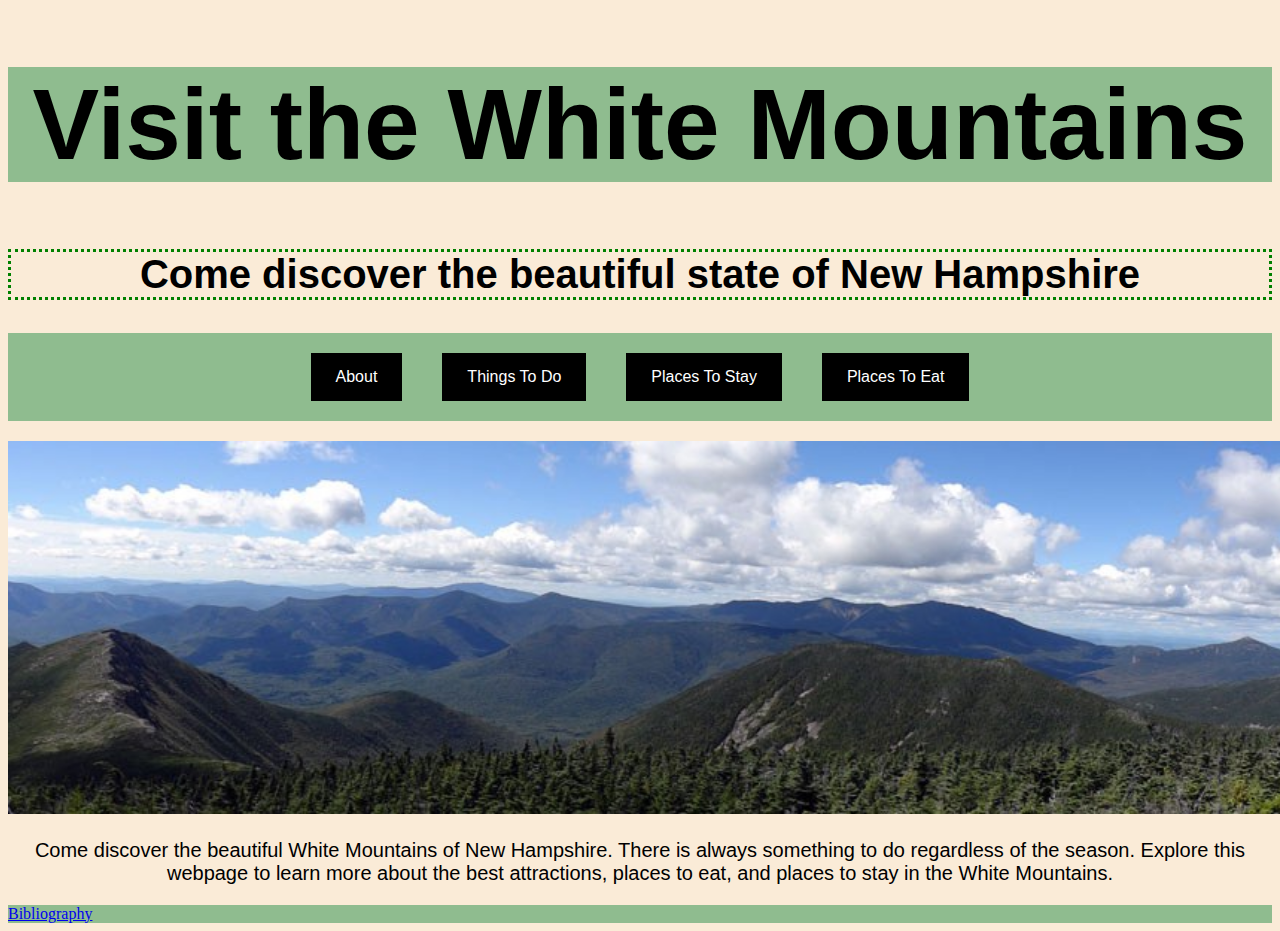
<file: index.html>
<!DOCTYPE html>
<html>
  <head>
    <title>Visit the White Mountains</title>
	<link href="./resources/css/style.css" type="text/css" rel="stylesheet">
  <link rel="shortcut icon" href="mountain.ico" type="image/x-icon">
		<meta http-equiv="Content-Type" content="text/html; charset=utf-8" />
		<link rel="shortcut icon" href="example_favicon.ico" />

  </head>

  <body>

<div class="heading">
    <h1>Visit the White Mountains</h1>
   <h2>Come discover the beautiful state of New Hampshire</h2>
</div>

<div class="buttongroup">
<a href="about.html" class="button">About</a>
<a href="things.html" class="button">Things To Do</a>
<a href="places.html" class="button">Places To Stay</a>
<a href="eat.html" class="button">Places To Eat</a>
</div>

<p class="mountain"/>
   <img src="resources/images/mountain.jpg"alt="mountains"width="1400"/>
</p>


 <div src="introduction"/>
   <p>Come discover the beautiful White Mountains of New Hampshire. There is always something to do regardless of the season.
     Explore this webpage to learn more about the best attractions, places to eat, and places to stay in the White Mountains.</p>
 </div>

<footer>
<a href="bibliography.html">Bibliography</a><br/>
</footer>



	</body>
</html>
</file>
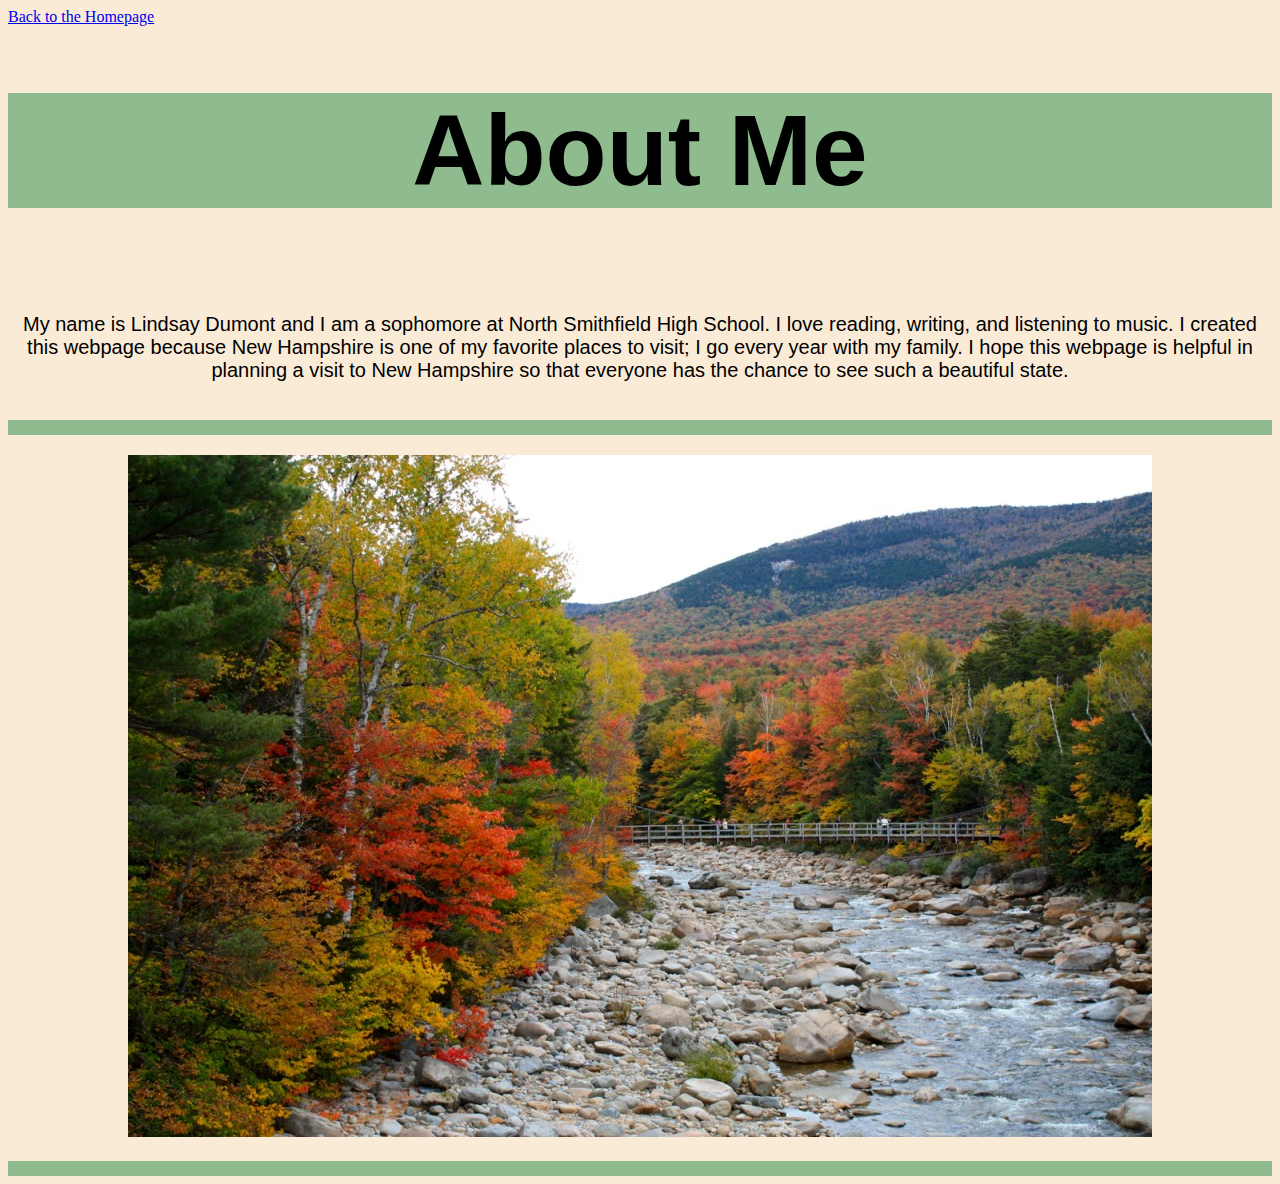
<file: about.html>
<!DOCTYPE html>
<html>
  <head>
    <title>About Me</title>
	<link href="./resources/css/style.css" type="text/css" rel="stylesheet">
  </head>

  <body>
<a href="index.html" class="home">Back to the Homepage</a>
  <h1>About Me</h1></br>
  <p>My name is Lindsay Dumont and I am a sophomore at North Smithfield High School. I love reading,
    writing, and listening to music. I created this webpage because New Hampshire is one of my favorite places
    to visit; I go every year with my family. I hope this webpage is helpful in planning a visit to New Hampshire so
    that everyone has the chance to see such a beautiful state.</p>

<br/>

   <div class="fall">
   <img src="resources/images/fall.jpg"/>
   </div>

  </body>
</html>
</file>
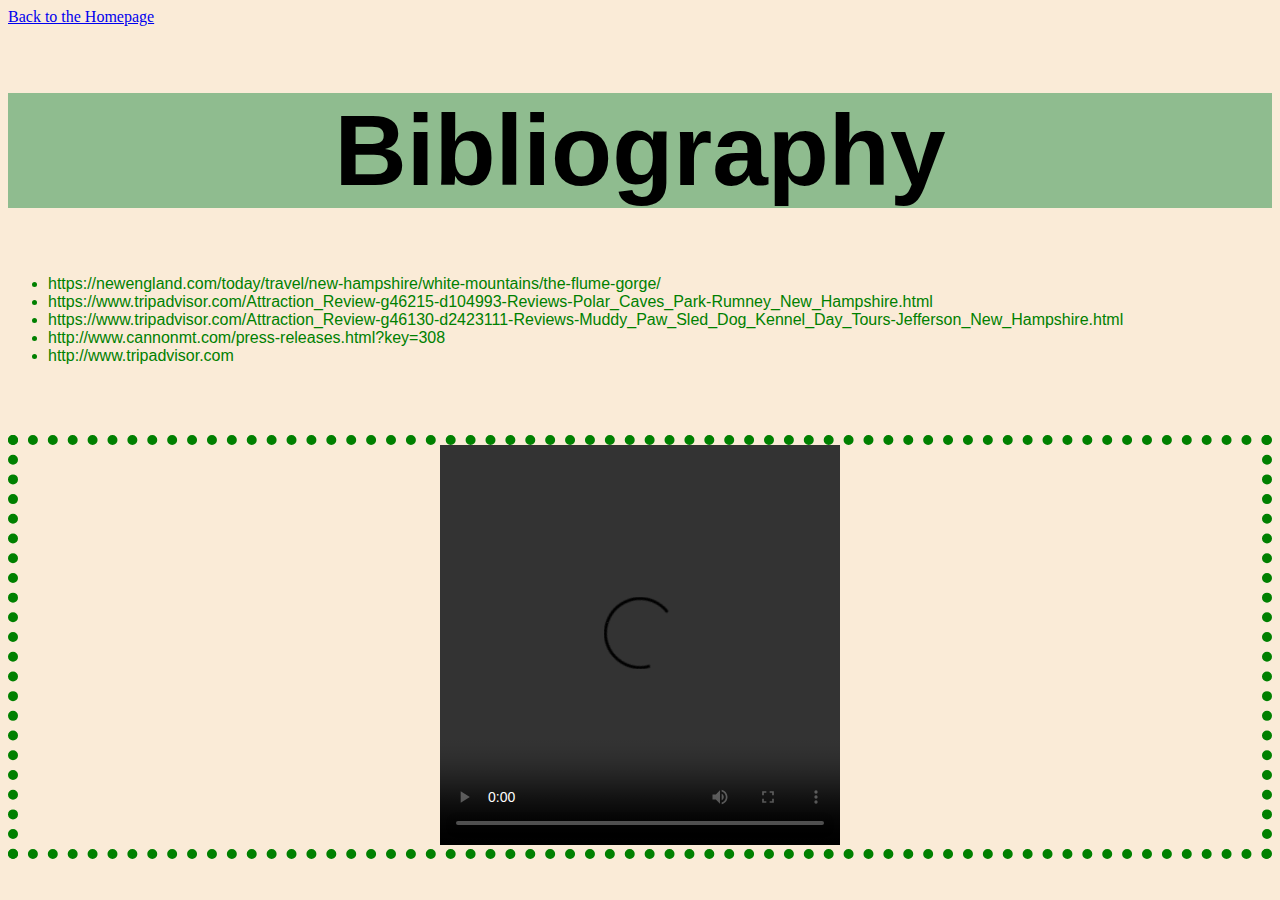
<file: bibliography.html>
<!DOCTYPE html>
<html>
  <head>
    <title>Bibliography</title>
	<link href="./resources/css/style.css" type="text/css" rel="stylesheet">
  </head>

  <body>
<a href="index.html" class="home">Back to the Homepage</a>

  <h1>Bibliography</h1>

  <ul>
    <li>https://newengland.com/today/travel/new-hampshire/white-mountains/the-flume-gorge/</li>
    <li>https://www.tripadvisor.com/Attraction_Review-g46215-d104993-Reviews-Polar_Caves_Park-Rumney_New_Hampshire.html</li>
    <li>https://www.tripadvisor.com/Attraction_Review-g46130-d2423111-Reviews-Muddy_Paw_Sled_Dog_Kennel_Day_Tours-Jefferson_New_Hampshire.html</li>
    <li>http://www.cannonmt.com/press-releases.html?key=308</li>
    <li>http://www.tripadvisor.com</li>
  </ul>
<br/>
<br/>
<br/>
  <div class="bear"/>
  <video src="https://s3.amazonaws.com/codecademy-content/courses/freelance-1/unit-1/lesson-2/htmlcss1-vid_brown-bear.mp4"width="400"height="400"controls>
     video not supported</video>
</div>

</body>
</html>
</file>
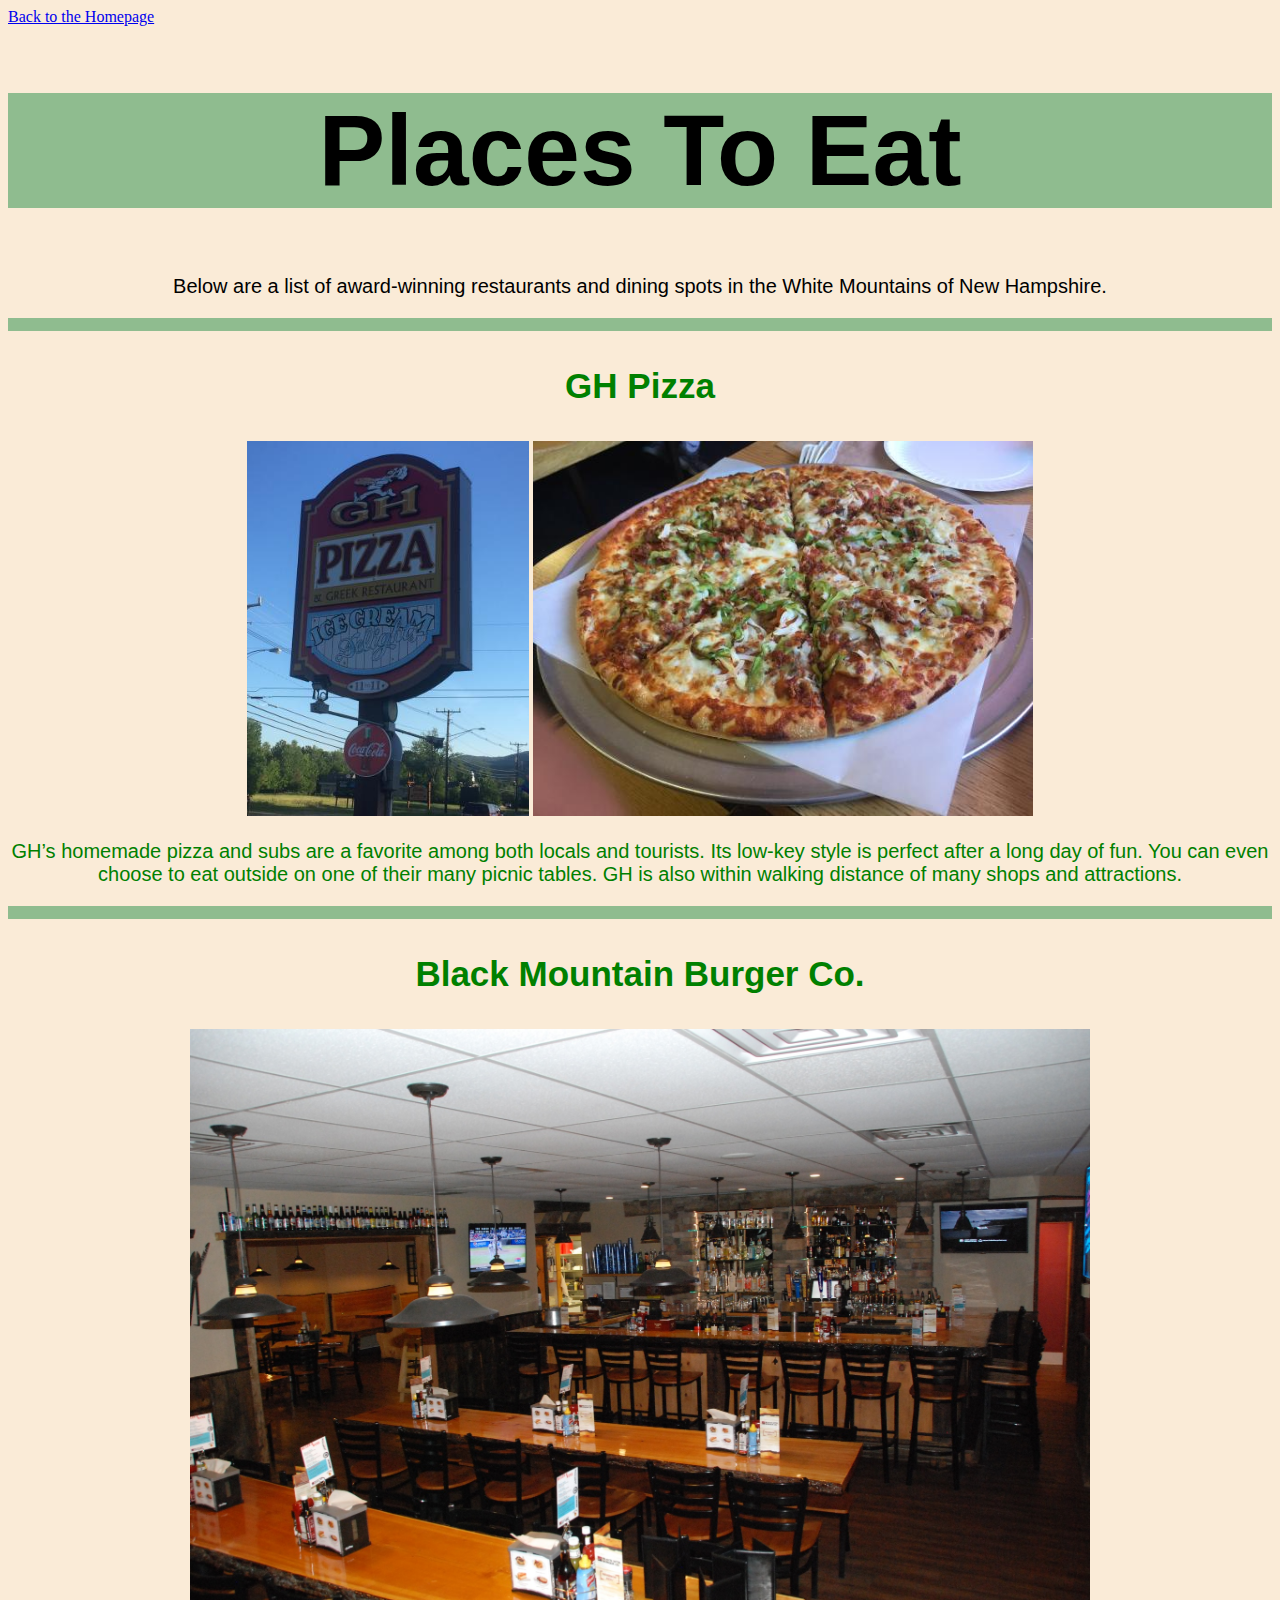
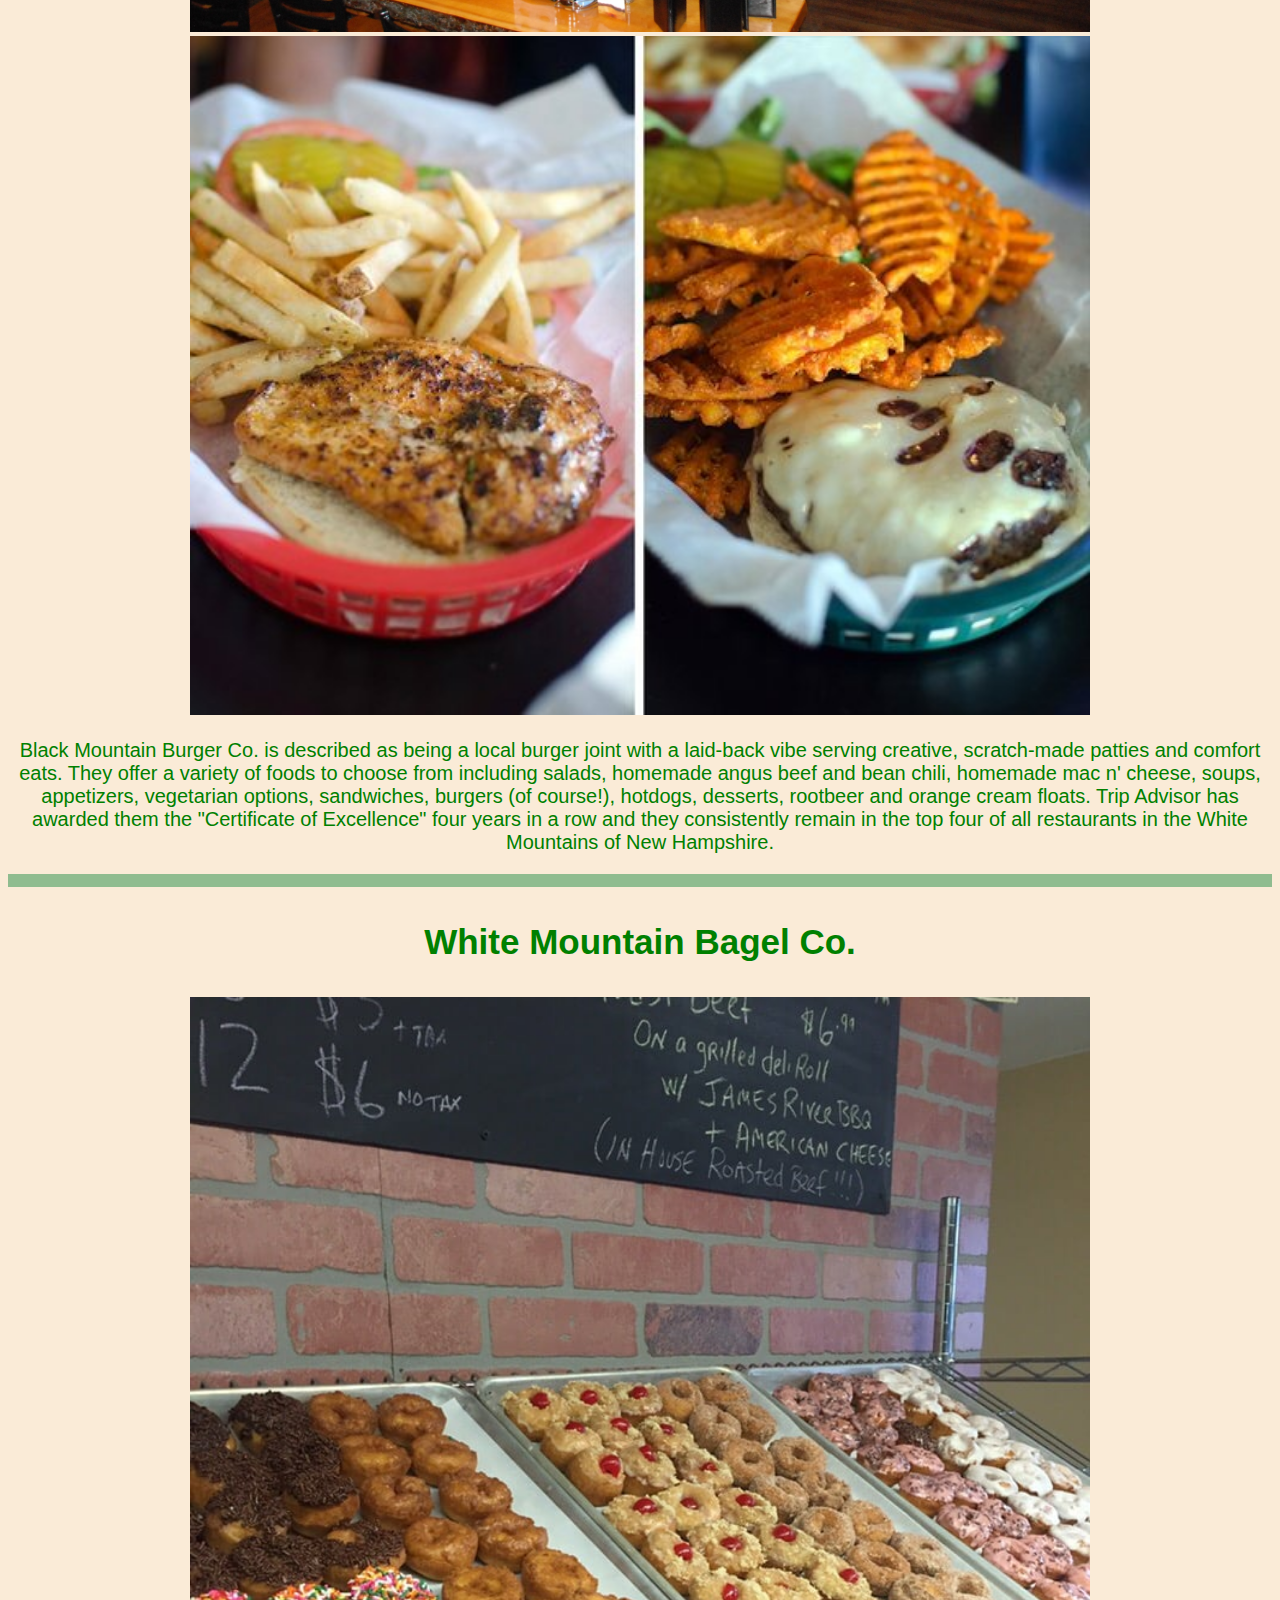
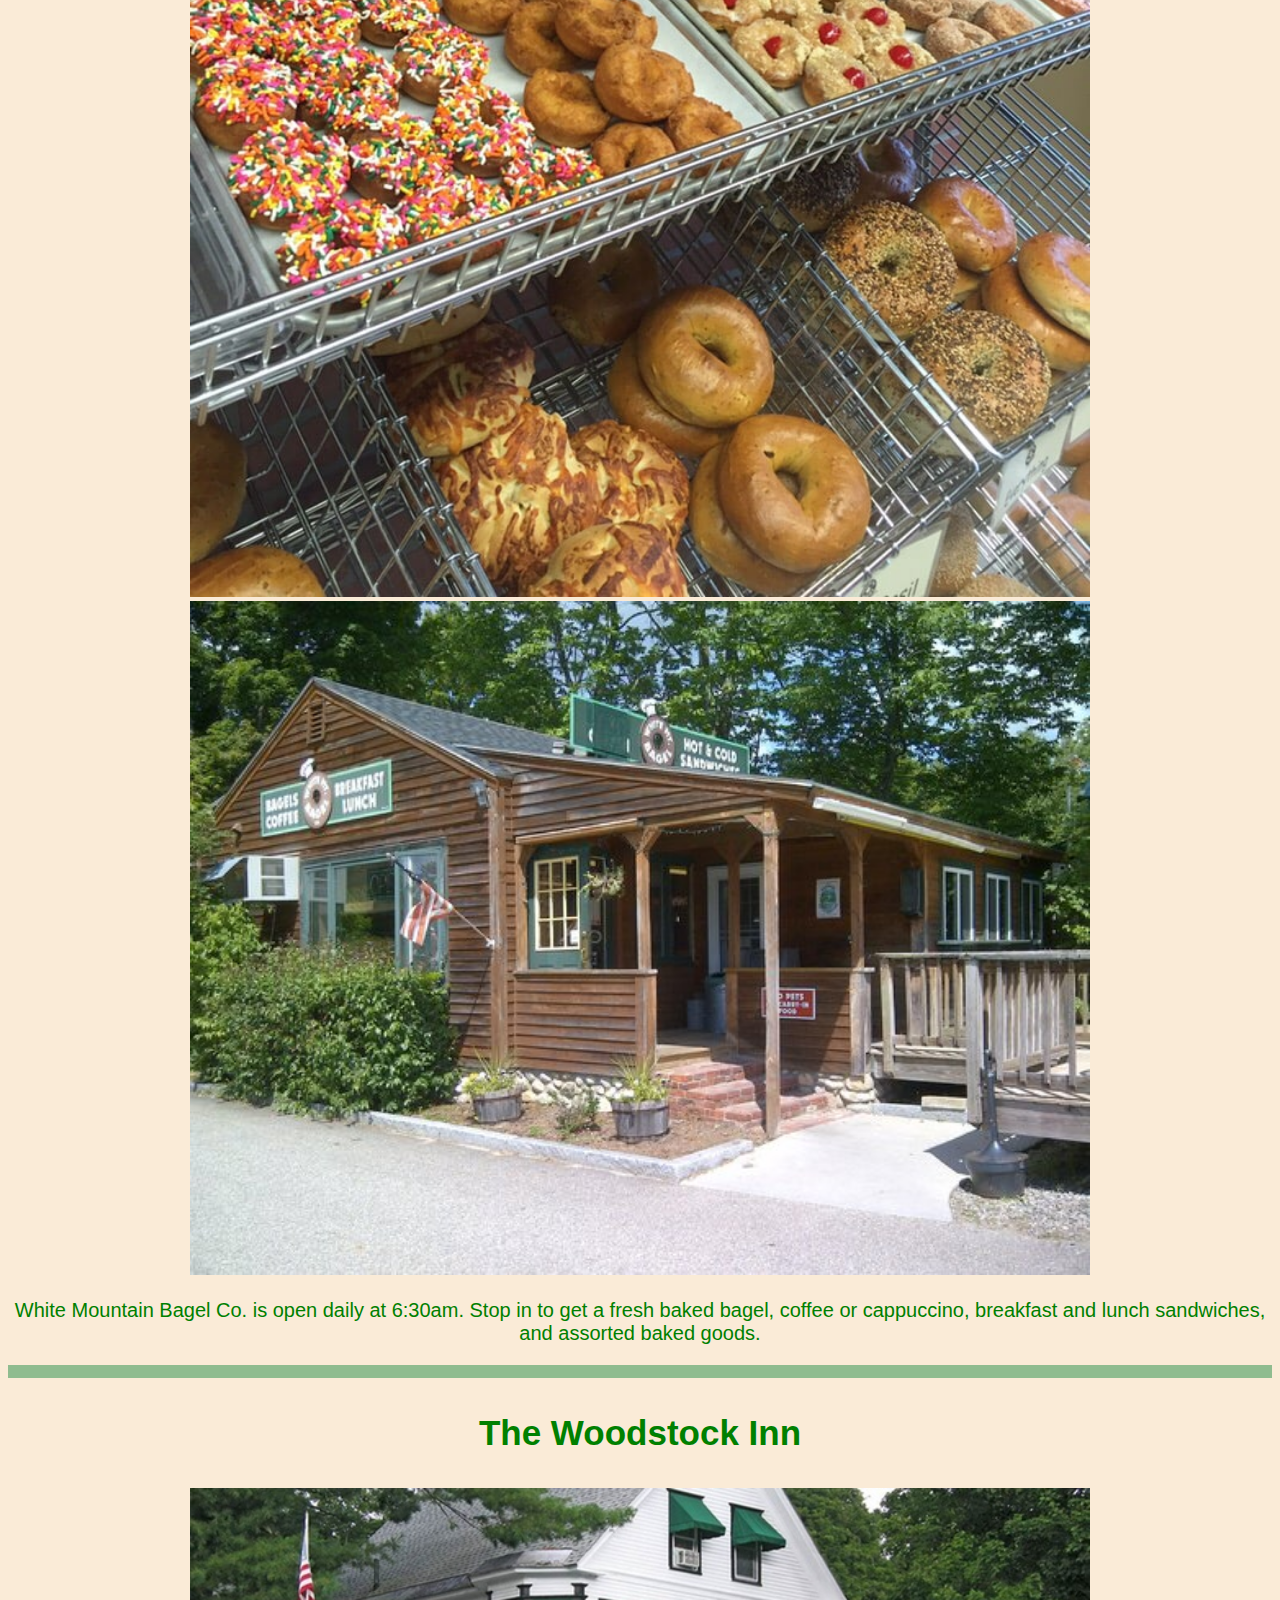
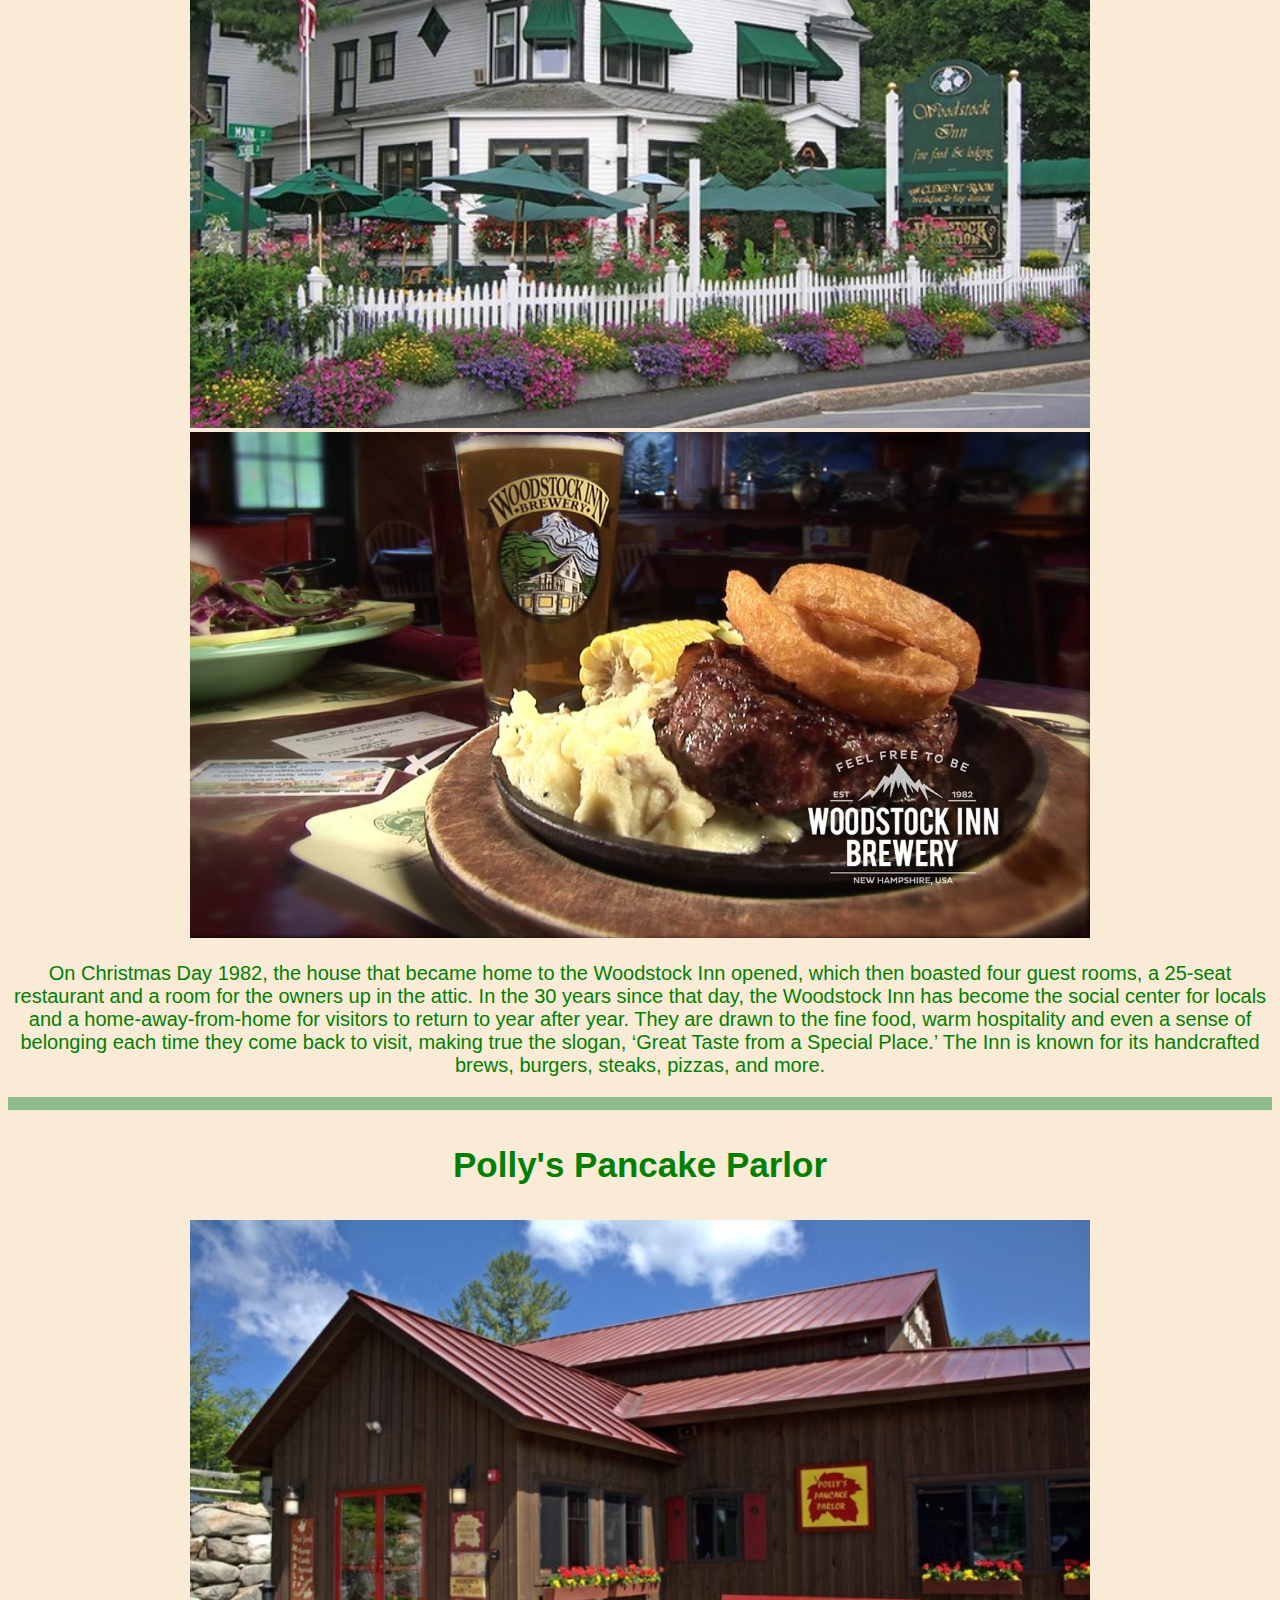
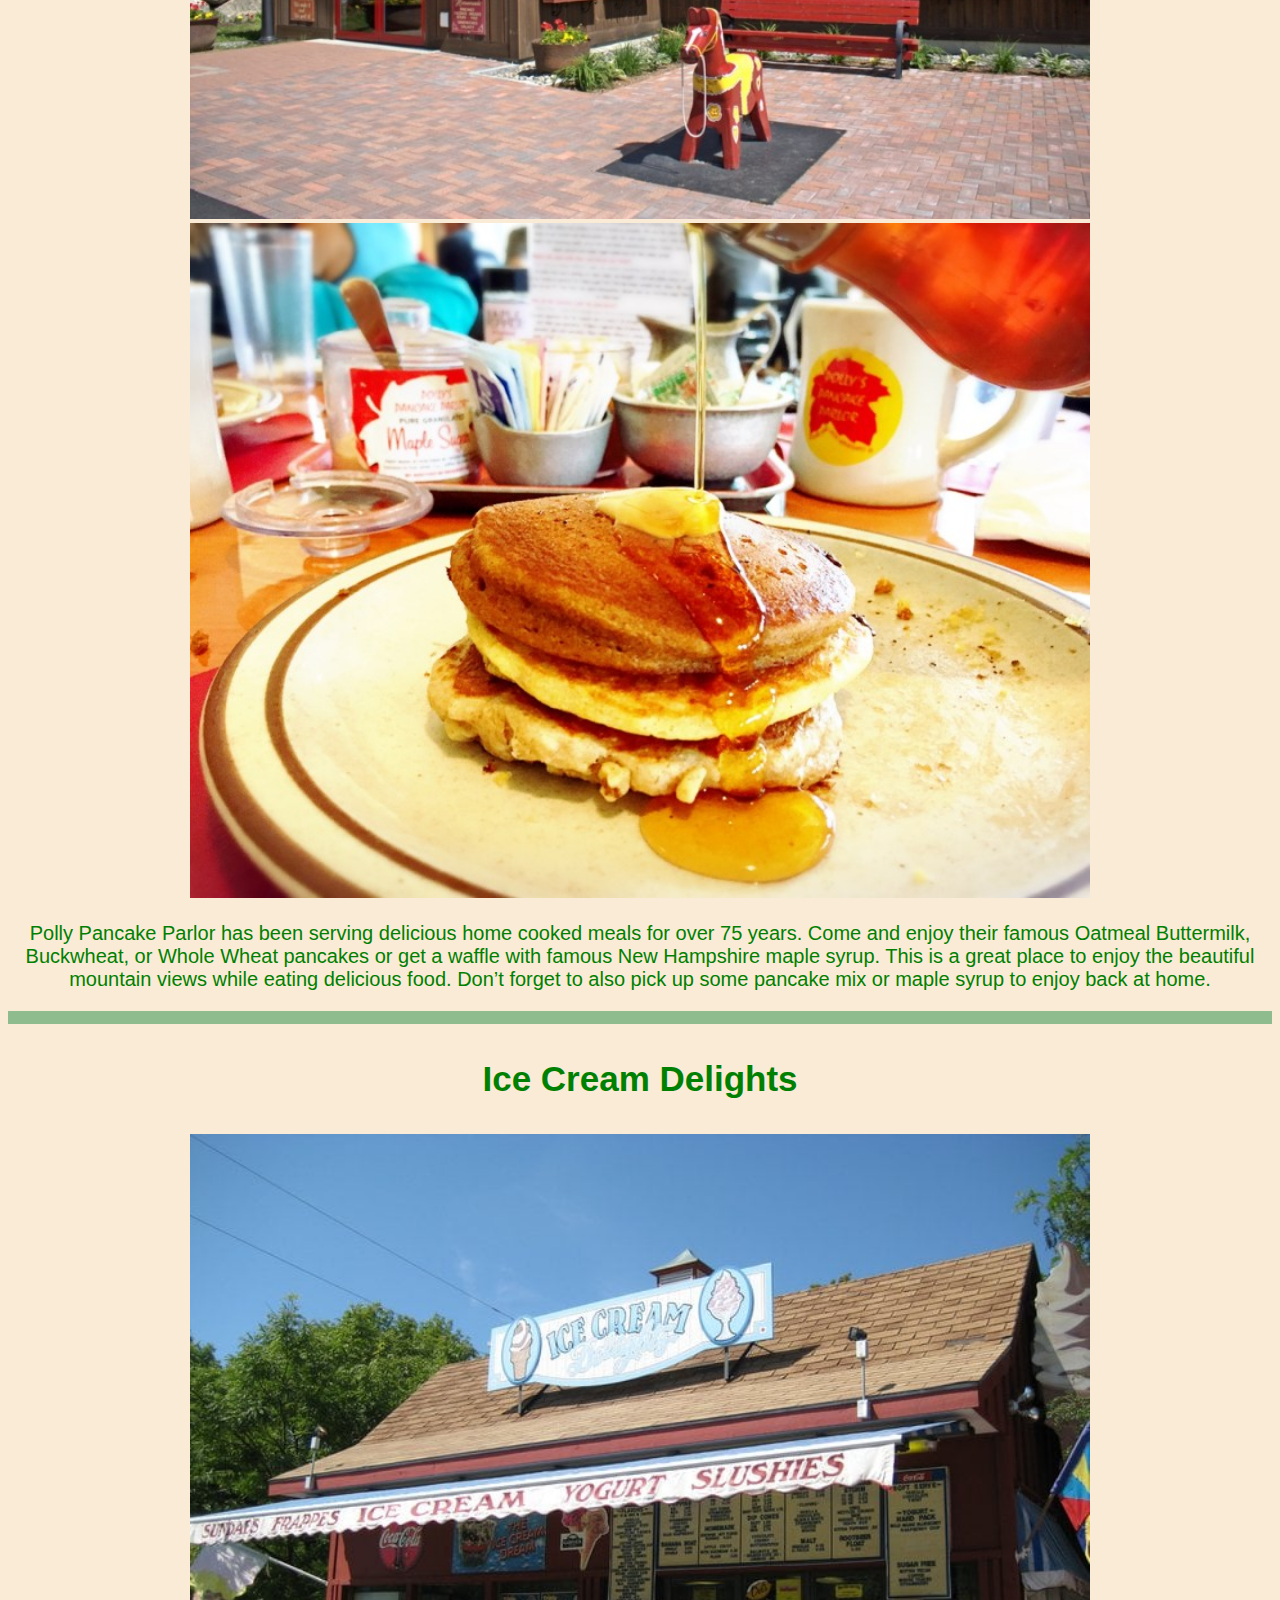
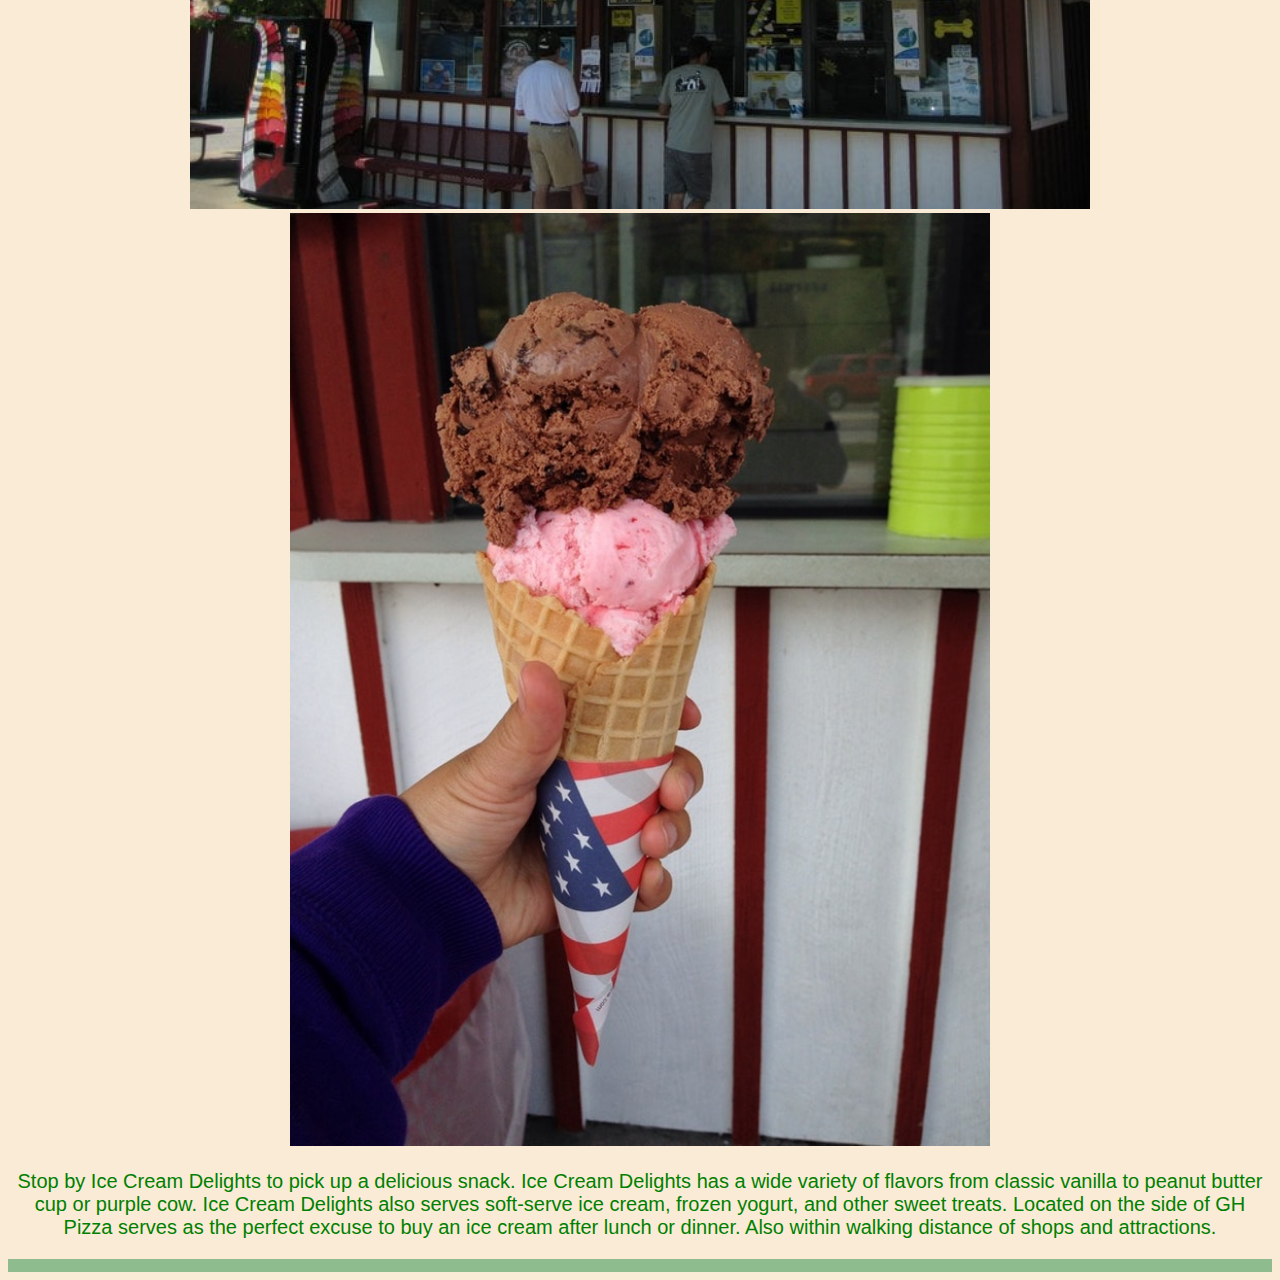
<file: eat.html>
<!DOCTYPE html>
<html>
  <head>
    <title>Places To Eat</title>
	<link href="./resources/css/style.css" type="text/css" rel="stylesheet">
  </head>

  <body>
<a href="index.html" class="home">Back to the Homepage</a>

<h1>Places To Eat</h1>

<p> Below are a list of award-winning restaurants and dining spots in the White Mountains of New Hampshire.</p>

<div class="pizza">
<h3>GH Pizza</h3>
    <img src="resources/images/pizza1.jpg" alt="pizza1" style="width:282px">
    <img src="resources/images/gh.jpg" alt="gh" style="width:500px">
<br/>
<p>GH’s homemade pizza and subs are a favorite among both locals and tourists. Its low-key style is perfect after a long day of fun.
  You can even choose to eat outside on one of their many picnic tables. GH is also within walking distance of many shops and attractions.
</p>
</div>

<div class="burger">
<h3>Black Mountain Burger Co.</h3>
<img src="resources/images/burger1.jpg" width="900"/><br/>
<img src="resources/images/burger.jpg" width="900"/><br/>
<p>Black Mountain Burger Co. is described as being a local burger joint with a laid-back vibe serving creative,
  scratch-made patties and comfort eats. They offer a variety of foods to choose from including salads, homemade angus beef and
  bean chili, homemade mac n' cheese, soups, appetizers, vegetarian options, sandwiches, burgers (of course!), hotdogs, desserts, rootbeer and
  orange cream floats. Trip Advisor has awarded them the "Certificate of Excellence" four years
  in a row and they consistently remain in the top four of all restaurants in the White Mountains of New Hampshire. </p>
</div>

<div class="bagel">
<h3>White Mountain Bagel Co.</h3>
<img src="resources/images/bagel1.jpg" width="900"/><br/>
<img src="resources/images/bagel.jpg" width="900"/><br/>
<p>White Mountain Bagel Co. is open daily at 6:30am. Stop in to get a fresh baked bagel, coffee or cappuccino, breakfast and lunch sandwiches, and assorted baked goods.</p>
</div>

<div class="woodstock">
<h3>The Woodstock Inn</h3>
<img src="resources/images/woodstock.jpg" width="900"/><br/>
<img src="resources/images/woodstock2.jpg" width="900"/><br/>
<p>On Christmas Day 1982, the house that became home to the Woodstock Inn opened, which then boasted four guest rooms, a 25-seat restaurant and a room for the owners up in the attic.
In the 30 years since that day, the Woodstock Inn has become the social center for locals and a home-away-from-home for visitors to return to year after year. They are drawn
to the fine food, warm hospitality and even a sense of belonging each time they come back to visit, making true the slogan, ‘Great Taste from a Special Place.’ The Inn is known for its handcrafted brews, burgers, steaks, pizzas, and more. </p>
</div>

<div class="pancake">
<h3>Polly's Pancake Parlor</h3>
<img src="resources/images/pancake1.jpg" width="900"/><br/>
<img src="resources/images/pancake.jpg" width="900"/><br/>
<p>Polly Pancake Parlor has been serving delicious home cooked meals for over 75 years. Come and enjoy their famous Oatmeal Buttermilk, Buckwheat, or Whole Wheat pancakes or get a waffle with famous New Hampshire maple syrup. This is a great
   place to enjoy the beautiful mountain views while eating delicious food. Don’t forget to also pick up some pancake mix or maple syrup to enjoy back at home.
 </p>
</div>

<div class="icecream">
<h3>Ice Cream Delights</h3>
<img src="resources/images/icecream1.jpg" width="900"/><br/>
<img src="resources/images/icecream2.jpg" width="700"/><br/>
<p>Stop by Ice Cream Delights to pick up a delicious snack. Ice Cream Delights has a wide variety of flavors from classic vanilla to peanut butter cup or purple cow. Ice Cream Delights also serves soft-serve ice cream, frozen yogurt, and other sweet treats.
  Located on the side of GH Pizza serves as the perfect excuse to buy an ice cream after lunch or dinner. Also within walking distance of shops and attractions.

</p>
</div>
</file>
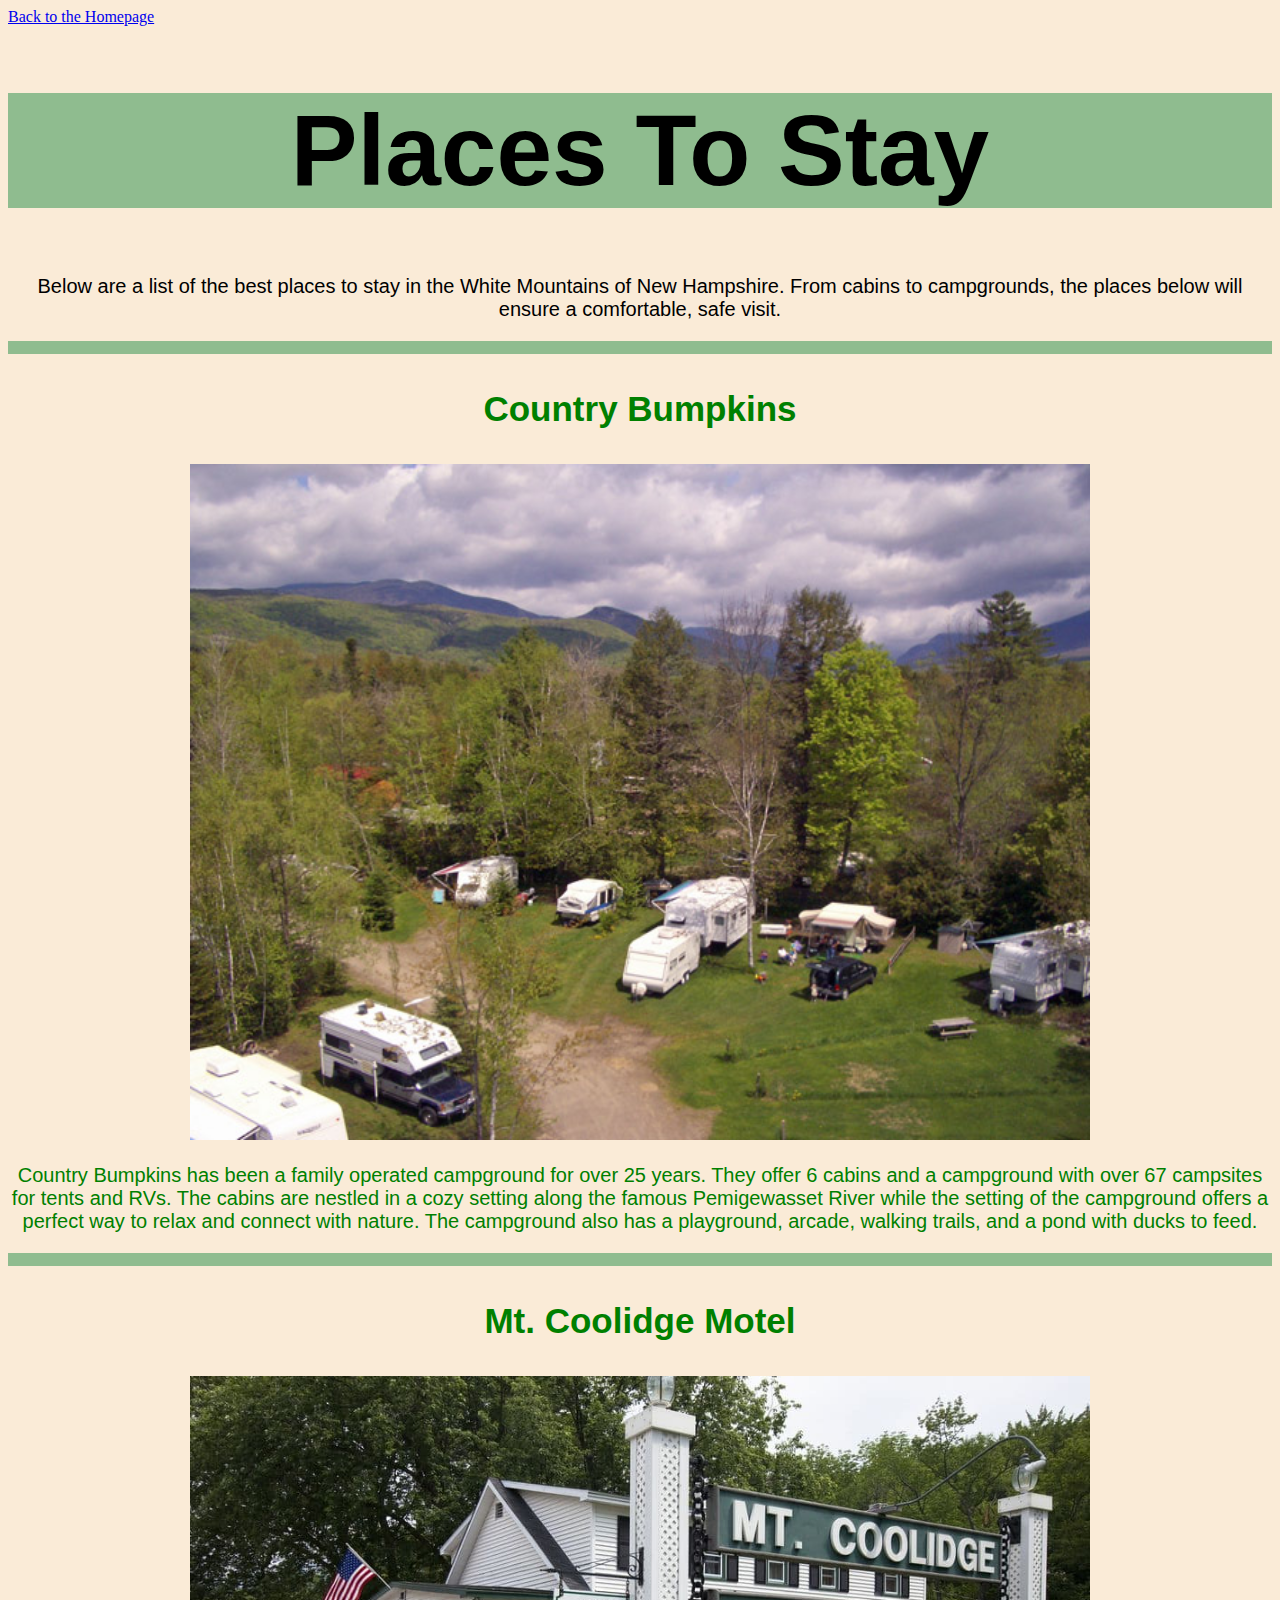
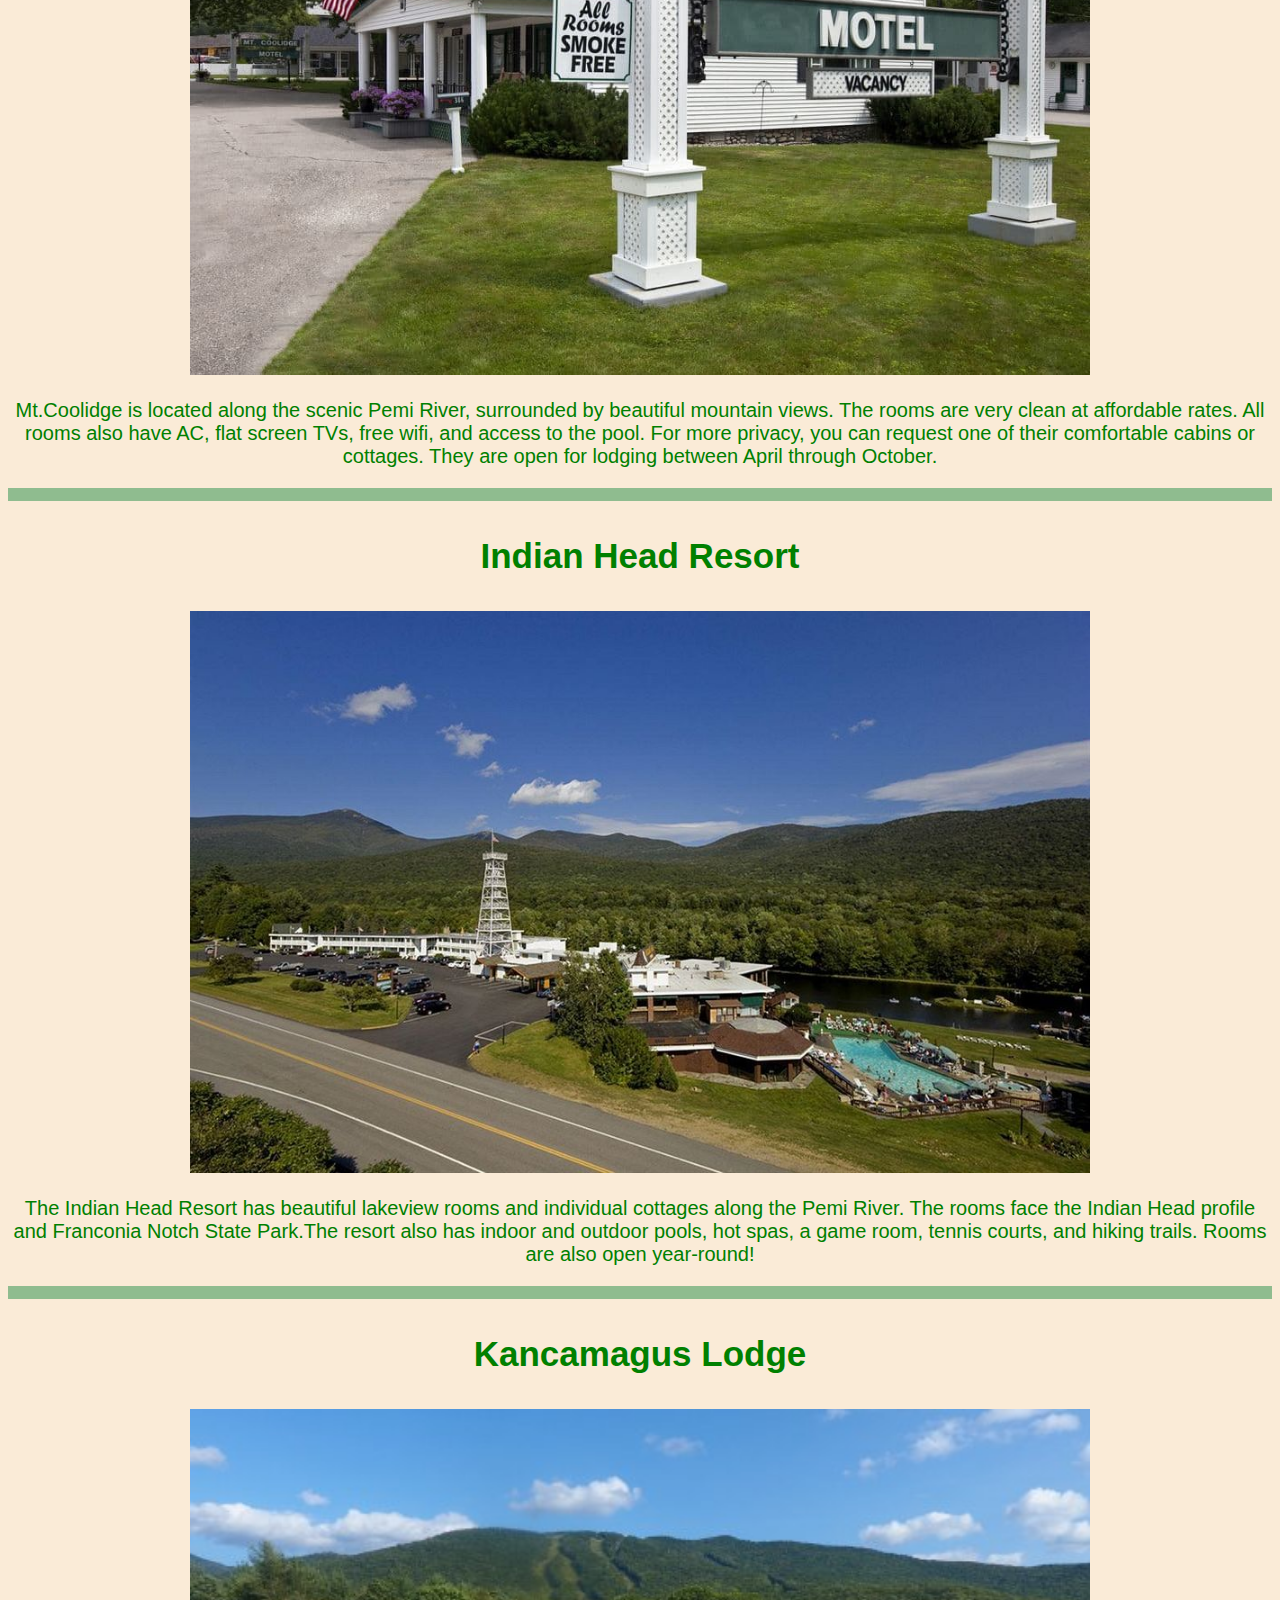
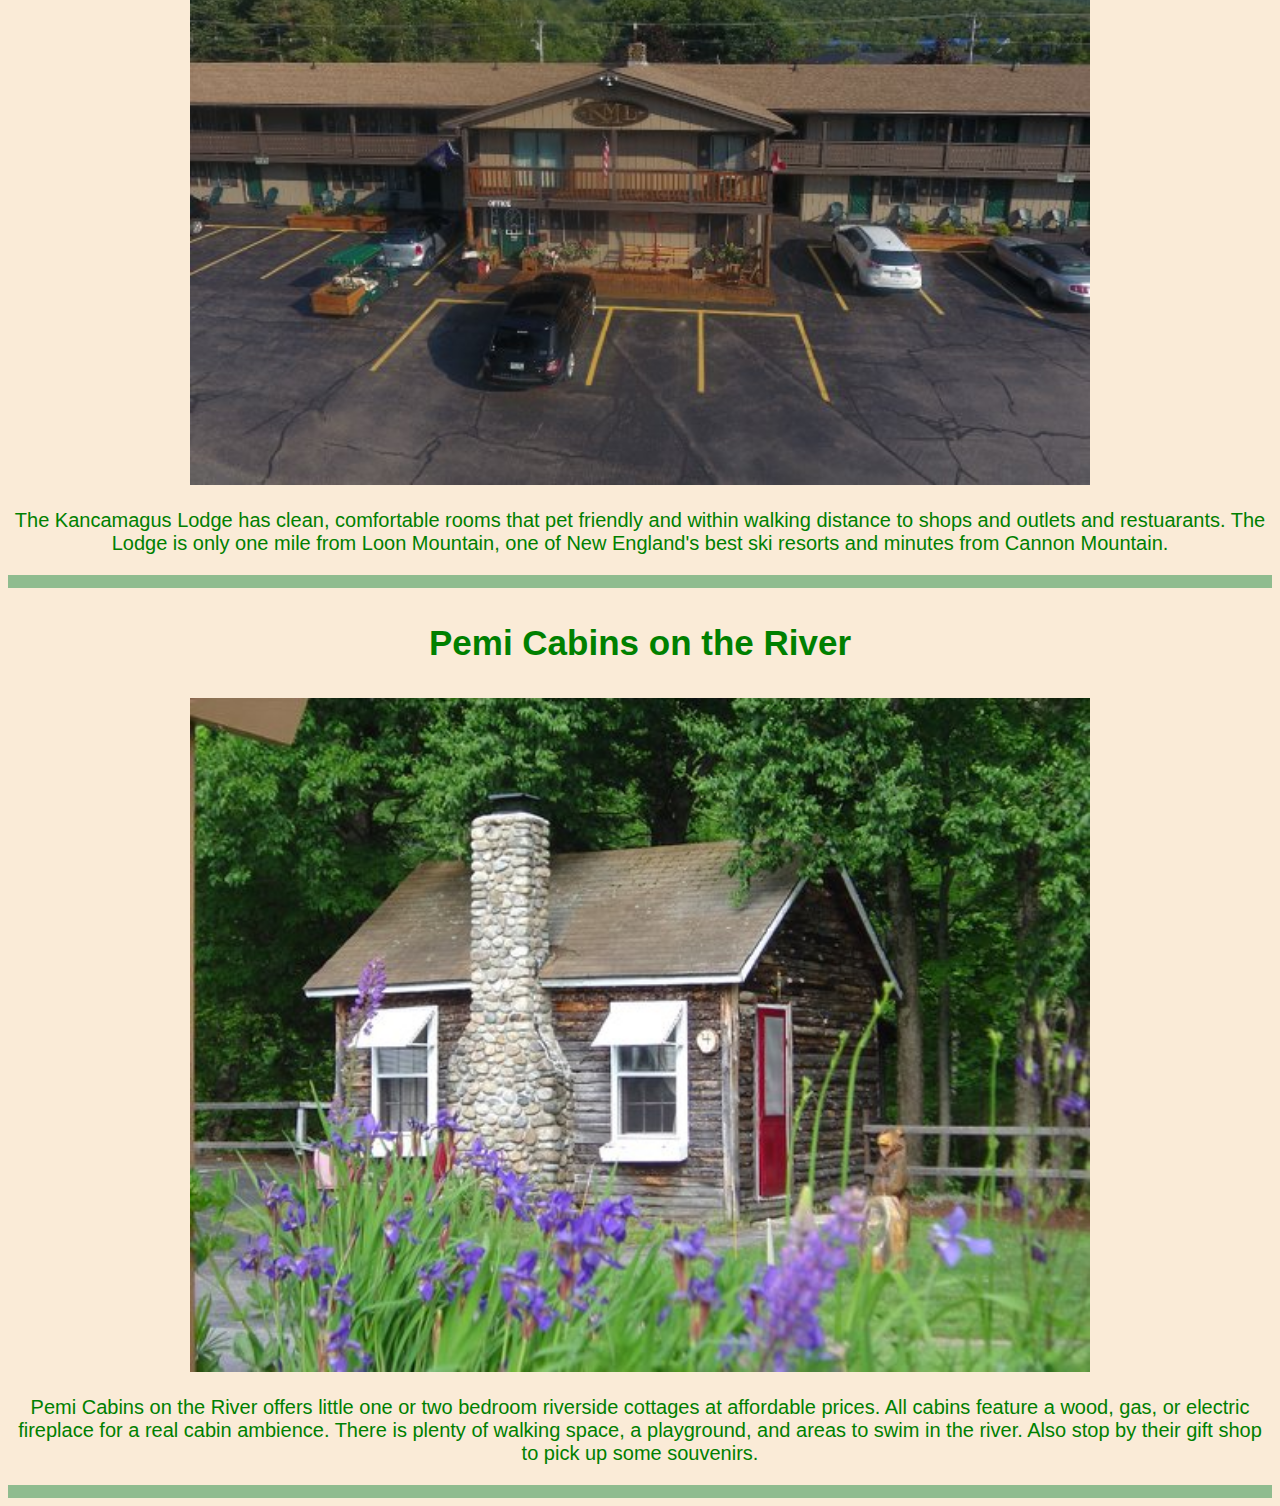
<file: places.html>
<!DOCTYPE html>
<html>
  <head>
    <title>Places To Stay</title>
	<link href="./resources/css/style.css" type="text/css" rel="stylesheet">
  </head>

  <body>
 <a href="index.html" class="home">Back to the Homepage</a>

  <h1>Places To Stay</h1>

  <p>Below are a list of the best places to stay in the White Mountains of New Hampshire. From cabins to campgrounds, the places below will ensure a comfortable, safe visit. </p>

  <div class="country"/>
  <h3>Country Bumpkins</h3>
  <img src="resources/images/camp.jpg" width="900"/><br/>
  <p>Country Bumpkins has been a family operated campground for over 25 years. They offer 6 cabins and a campground with over 67 campsites for tents and RVs. The cabins are nestled in a cozy setting along the
     famous Pemigewasset River while the setting of the campground offers a perfect way to relax and connect with nature. The campground also has a playground, arcade, walking trails, and a pond with ducks to feed.
  </p>
  </div>

  <div class="hotel">
  <h3>Mt. Coolidge Motel</h3>
  <img src="resources/images/hotel.jpg" width="900"/><br/>
  <p>Mt.Coolidge is located along the scenic Pemi River, surrounded by beautiful mountain views. The rooms are very clean at affordable rates. All rooms also have AC, flat screen TVs, free wifi, and access to the pool. For more privacy, you can request
  one of their comfortable cabins or cottages. They are open for lodging between April through October.</p>
  </div>

  <div class="resort">
  <h3>Indian Head Resort</h3>
  <img src="resources/images/resort.jpg" width="900"/><br/>
  <p>The Indian Head Resort has beautiful lakeview rooms and individual cottages along the Pemi River. The rooms face the Indian Head profile and Franconia Notch State Park.The resort also has
  indoor and outdoor pools, hot spas, a game room, tennis courts, and hiking trails. Rooms are also open year-round!</p>
  </div>

  <div class="resort2">
  <h3>Kancamagus Lodge</h3>
  <img src="resources/images/lodge.jpg" width="900"/><br/>
  <p>The Kancamagus Lodge has clean, comfortable rooms that pet friendly and within walking distance to shops and outlets and restuarants. The Lodge is only one mile from Loon Mountain, one of New England's best ski resorts and minutes
  from Cannon Mountain.</p>
  </div>

  <div class="resort3">
  <h3>Pemi Cabins on the River</h3>
  <img src="resources/images/pemi.jpg" width="900"/><br/>
  <p>Pemi Cabins on the River offers little one or two bedroom riverside cottages at affordable prices. All cabins feature a wood, gas, or electric fireplace for a real cabin ambience. There is plenty of walking space, a playground, and areas to swim in the river.
  Also stop by their gift shop to pick up some souvenirs. </p>
  </div>

</body>
</html>
</file>
<file: resources/css/style.css>
h1{
font-size:100px;
font-family:  Futura,Trebuchet MS,Arial,sans-serif;
text-align: center;
background-color: darkseagreen;
}

h2{
  font-size:40px;
  font-family:Futura,Trebuchet MS,Arial,sans-serif;
  text-align: center;
  border: 3px dotted green
}

h3{
  font-size: 35px;
  font-family: helvetica;
  color: green;
  text-align: center;
}

ul{
  font-family: helvetica;
  color:green;
}

body{
  background-color: antiquewhite;
}


.mountain{
  text-align: center;
}

.flume{
  text-align:center;
  border-top: 13px solid darkseagreen;
  border-bottom: 13px solid darkseagreen;
  color: green;

}


.dogs{
  text-align:center;
  border-bottom: 13px solid darkseagreen;
  color: green;
}

.polar{
  text-align:center;
  border-bottom: 13px solid darkseagreen;
  color: green;
}


.tram{
  text-align:center;
  border-bottom: 13px solid darkseagreen;
  color: green;
}

.moose{
  text-align:center;
  border-bottom: 13px solid darkseagreen;
  color: green;
}

.railroad{
  text-align:center;
  border-bottom: 13px solid darkseagreen;
  color: green;
}

.santa{
  text-align:center;
  border-bottom: 13px solid darkseagreen;
  color: green;
}

.whale{
  text-align:center;
  border-bottom: 13px solid darkseagreen;
  color: green;
}

.lost{
  text-align:center;
  color: green;
  border-bottom: 13px solid darkseagreen;
}

.pizza{
  text-align:center;
  border-bottom: 13px solid darkseagreen;
  border-top: 13px solid darkseagreen;
  color: green;
}

.burger{
  text-align:center;
  border-bottom: 13px solid darkseagreen;
  color: green;
}

.bagel{
  text-align:center;
  border-bottom: 13px solid darkseagreen;
  color: green;
}

.woodstock{
  text-align:center;
  border-bottom: 13px solid darkseagreen;
  color: green;
}

.pancake{
  text-align:center;
  border-bottom: 13px solid darkseagreen;
  color: green;
}


.icecream{
  text-align:center;
  border-bottom: 13px solid darkseagreen;
  color: green;
}

.country{
  text-align:center;
  border-bottom: 13px solid darkseagreen;
  color: green;
  border-top: 13px solid darkseagreen;
}

.hotel{
  text-align:center;
  border-bottom: 13px solid darkseagreen;
  color: green;
}

.resort{
  text-align:center;
  border-bottom: 13px solid darkseagreen;
  color: green;
}

.resort1{
  text-align:center;
  border-bottom: 13px solid darkseagreen;
  color: green;
}

.resort2{
  text-align:center;
  border-bottom: 13px solid darkseagreen;
  color: green;
}

.resort3{
  text-align:center;
  border-bottom: 13px solid darkseagreen;
  color: green;
}

.bear{
  text-align:center;
  border: 10px green dotted;

}

p{
  font-size:20px;
  text-align: center;
  font-family:helvetica;
}


.button {
  background-color: black;
  border: none;
  color: white;
  font-family: helvetica;
  padding: 15px 25px;
  text-align: center;
  font-size: 16px;
  cursor: pointer;
  float: left;
  margin:20px;
  text-decoration:none;
}

.buttongroup{
  display:flex;
  justify-content: center;
  align-items: center;
  background-color: darkseagreen;

}

a:hover{
  background-color: cornflowerblue;
}

.fall{
  text-align: center;
  border-top: 15px solid darkseagreen;
  padding-top: 20px;
  padding-bottom: 20px;
  border-bottom: 15px solid darkseagreen;
}

footer{
  background-color: darkseagreen;
}
</file>
